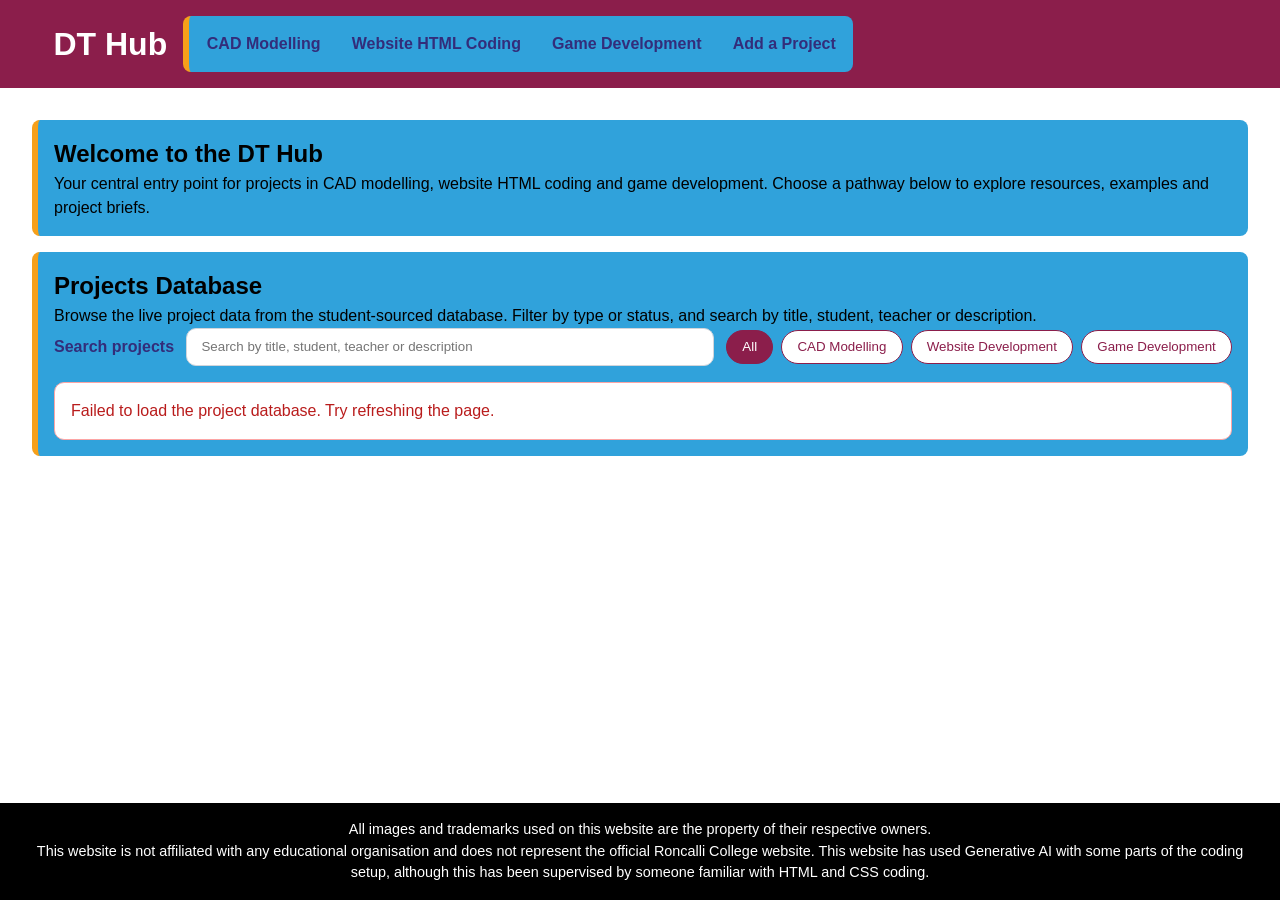
<file: index.html>
<!-- Use the HTML5 document mode and identify English as the page language. -->
<!DOCTYPE html>
<html lang="en">
<head>
    <!-- Declare the character encoding and mobile viewport before page content. -->
    <meta charset="UTF-8">
    <meta name="viewport" content="width=device-width, initial-scale=1.0">
    <!-- Set the browser-tab title and load the shared site stylesheet. -->
    <title>NCEA Level 3 Project Hub</title>
    <link rel="stylesheet" href="css/style.css">
</head>
<body>
    <!-- The site header identifies the portal. -->
    <header class="home-header">
        <h1>DT Hub</h1>
        <nav class="site-navigation" aria-label="Main navigation">
            <a href="cad.html">CAD Modelling</a>
            <a href="web_dev.html">Website HTML Coding</a>
            <a href="game_dev.html">Game Development</a>
            <a href="add-project.html">Add a Project</a>
        </nav>
    </header>

    <!-- Main page content is grouped into an introduction, pathways, and data view. -->
    <main>
        <!-- Welcome copy introduces the site's three Design and Technology pathways. -->
        <section id="establish" class="intro" aria-labelledby="establish-heading">
            <h2 id="establish-heading">Welcome to the DT Hub</h2>
            <p>Your central entry point for projects in CAD modelling, website HTML coding and game development. Choose a pathway below to explore resources, examples and project briefs.</p>
        </section>

        <!-- The database view provides search, category filters, and a dynamic results area. -->
        <section id="projects-db" aria-labelledby="projects-heading" class="database-view">
            <h2 id="projects-heading">Projects Database</h2>
            <p>Browse the live project data from the student-sourced database. Filter by type or status, and search by title, student, teacher or description.</p>

            <!-- The label, search input, and buttons control the rendered project list. -->
            <div class="project-controls">
                <label for="search-projects">Search projects</label>
                <input id="search-projects" type="search" placeholder="Search by title, student, teacher or description">

                <div class="project-filters" role="group" aria-label="Project filters">
                    <button type="button" class="filter-btn active" data-type="all">All</button>
                    <button type="button" class="filter-btn" data-type="CAD-Modelling">CAD Modelling</button>
                    <button type="button" class="filter-btn" data-type="Website-Development">Website Development</button>
                    <button type="button" class="filter-btn" data-type="Game-Development">Game Development</button>
                </div>
            </div>

            <!-- JavaScript replaces this initial loading message with results or an error. -->
            <div id="projects-container" class="projects-table">
                <p class="loading">Loading project database...</p>
            </div>
        </section>
    </main>
    <script>
        // Keep the fetched records in memory so searches and filters do not refetch data.
        const allProjects = [];
        // Cache the page elements updated by the project rendering and search logic.
        const container = document.getElementById('projects-container');
        const searchInput = document.getElementById('search-projects');

        // Convert values to lowercase strings so text comparisons are case-insensitive.
        function normalizeText(value) {
            return String(value || '').toLowerCase();
        }

        // Treat hyphens, underscores, and repeated whitespace as equivalent in type names.
        function normalizeType(value) {
            return normalizeText(value).replace(/[_-]+/g, ' ').replace(/\s+/g, ' ').trim();
        }

        // Keep a named conversion point for project types; displayValue handles missing data.
        function displayProjectType(value) {
            return displayValue(value);
        }

        // Trim a value for display and provide a consistent placeholder when it is empty.
        function displayValue(value) {
            const text = String(value ?? '').trim();
            return text || 'Not provided';
        }

        // Escape database text before inserting it into HTML to prevent markup injection.
        function escapeHtml(value) {
            return displayValue(value)
                .replace(/&/g, '&amp;')
                .replace(/</g, '&lt;')
                .replace(/>/g, '&gt;')
                .replace(/"/g, '&quot;')
                .replace(/'/g, '&#039;');
        }

        // Accept image fields as arrays, JSON, or newline/comma-separated text, then retain
        // supported URLs and convert recognizable Google Drive links to thumbnail URLs.
        function getImageUrls(project) {
            const images = project.images ?? project.image_url;
            if (!images) return [];

            let imageValues = images;
            if (!Array.isArray(images)) {
                try {
                    const parsedImages = JSON.parse(images);
                    imageValues = Array.isArray(parsedImages) ? parsedImages : [images];
                } catch {
                    imageValues = String(images).split(/[\n,]+/);
                }
            }

            return imageValues.map(value => String(value || '').trim()).filter(Boolean).map(imageUrl => {
                if (/^https?:\/\/drive\.google\.com\/uc\?export=view&id=/i.test(imageUrl)) return imageUrl;
                const driveId = imageUrl.match(/(?:\/file\/d\/|[?&]id=)([a-zA-Z0-9_-]+)/)?.[1];
                if (driveId) return `https://drive.google.com/thumbnail?id=${encodeURIComponent(driveId)}&sz=w1200`;
                return /^(data:image\/|blob:|https?:\/\/)/i.test(imageUrl) ? imageUrl : '';
            }).filter(Boolean);
        }

        // Build the outcome detail markup, including a useful fallback for unavailable images.
        function renderOutcome(project) {
            const imageUrls = getImageUrls(project);
            if (imageUrls.length === 0) return '<div class="outcome-panel"><p><strong>Outcome:</strong> Not provided</p></div>';

            return `<div class="outcome-panel">
                <p><strong>Outcome:</strong></p>
                ${imageUrls.map(imageUrl => `
                <img class="outcome-image" src="${escapeHtml(imageUrl)}" alt="Attached image for ${escapeHtml(project.title)}" loading="lazy" onerror="this.hidden=true; this.nextElementSibling.hidden=false">
                <span class="image-unavailable" hidden>Image unavailable. <a href="${escapeHtml(imageUrl)}" target="_blank" rel="noopener">Open image</a></span>`).join('')}
            </div>`;
        }

        // Fetch the API response, validate its shape, store records, and show an initial view.
        async function loadProjects() {
            try {
                const response = await fetch('./projects.php');
                if (!response.ok) {
                    throw new Error(`Failed to fetch projects: ${response.statusText}`);
                }

                const data = await response.json();
                if (!Array.isArray(data)) {
                    throw new Error('Unexpected project data format.');
                }

                allProjects.push(...data);
                setupFilterButtons();
                renderProjects('all');
            } catch (error) {
                console.error('Error loading projects:', error);
                container.innerHTML = '<p class="error">Failed to load the project database. Try refreshing the page.</p>';
            }
        }

        // Search the user-visible project fields together as one case-insensitive string.
        function matchesSearch(project, query) {
            if (!query) return true;
            const text = [
                project.title,
                project.student_name,
                project.teacher_name,
                project.project_type,
                project.description,
                project.materials_or_tech,
                project.outcome,
                project.year
            ].join(' ');
            return normalizeText(text).includes(query);
        }

        // Apply the selected type (or status) and search query, then render matching records.
        function renderProjects(filterType, searchQuery = '') {
            const query = normalizeText(searchQuery);
            const filtered = allProjects.filter(project => {
                const matchesFilter = filterType === 'all'
                    || normalizeType(project.project_type) === normalizeType(filterType)
                    || normalizeType(project.status) === normalizeType(filterType);
                return matchesFilter && matchesSearch(project, query);
            });

            // Show a plain empty-state message instead of an empty table.
            if (filtered.length === 0) {
                container.innerHTML = '<p class="no-results">No projects match your search or filter. Try another term.</p>';
                return;
            }

            // Render escaped project values in a table; native details elements reveal long text.
            container.innerHTML = `
                <div class="table-wrap">
                    <table class="project-table" aria-label="Projects database table">
                        <thead>
                            <tr>
                                <th>ID</th>
                                <th>Project</th>
                                <th>Student</th>
                                <th>Year</th>
                                <th>Type</th>
                                <th>Status</th>
                                <th>Details</th>
                            </tr>
                        </thead>
                        <tbody>
                            ${filtered.map(project => `
                                <tr>
                                    <td>${escapeHtml(project.id)}</td>
                                    <td>${escapeHtml(project.title)}</td>
                                    <td>${escapeHtml(project.student_name)}</td>
                                    <td>${escapeHtml(project.year)}</td>
                                    <td>${escapeHtml(project.project_type)}</td>
                                    <td><span class="status-badge ${escapeHtml(normalizeText(project.status))}">${escapeHtml(project.status)}</span></td>
                                    <td class="details-cell">
                                        <div class="project-details">
                                            <button type="button" class="details-toggle" aria-expanded="false">View</button>
                                            <div class="details-content" aria-hidden="true">
                                                <div class="details-inner">
                                                    <div class="details-layout">
                                                        <p class="project-description"><strong>Description:</strong> ${escapeHtml(project.description)}</p>
                                                        ${renderOutcome(project)}
                                                    </div>
                                                    <p class="materials-tech"><strong>Materials/Tech:</strong> ${escapeHtml(project.materials_or_tech ?? project.technologies)}</p>
                                                </div>
                                            </div>
                                        </div>
                                    </td>
                                </tr>
                            `).join('')}
                        </tbody>
                    </table>
                </div>
            `;

            bindDetailsAnimation();
        }

        // Keep detail toggles accessible and allow only one project to stay open at a time.
        function bindDetailsAnimation() {
            const allDetails = document.querySelectorAll('.project-details');

            allDetails.forEach(details => {
                const toggle = details.querySelector('.details-toggle');
                const content = details.querySelector('.details-content');
                if (!toggle || !content) return;

                const updateState = () => {
                    const isOpen = details.classList.contains('is-open');
                    toggle.textContent = isOpen ? 'Hide' : 'View';
                    toggle.setAttribute('aria-expanded', String(isOpen));
                    content.setAttribute('aria-hidden', String(!isOpen));
                    content.style.maxHeight = isOpen ? content.scrollHeight + 'px' : '0px';
                    content.style.opacity = isOpen ? '1' : '0';
                };

                toggle.addEventListener('click', () => {
                    const isOpening = !details.classList.contains('is-open');

                    allDetails.forEach(other => {
                        if (other !== details) {
                            other.classList.remove('is-open');
                            const otherToggle = other.querySelector('.details-toggle');
                            const otherContent = other.querySelector('.details-content');
                            if (otherToggle && otherContent) {
                                otherToggle.textContent = 'View';
                                otherToggle.setAttribute('aria-expanded', 'false');
                                otherContent.setAttribute('aria-hidden', 'true');
                                otherContent.style.maxHeight = '0px';
                                otherContent.style.opacity = '0';
                            }
                        }
                    });

                    details.classList.toggle('is-open', isOpening);
                    updateState();
                });

                updateState();
            });
        }

        // Bind filter buttons and search input after the API data has loaded.
        function setupFilterButtons() {
            document.querySelectorAll('.filter-btn').forEach(button => {
                button.addEventListener('click', () => {
                    // Keep exactly one filter visually active and rerender with the current query.
                    document.querySelectorAll('.filter-btn').forEach(btn => btn.classList.remove('active'));
                    button.classList.add('active');
                    renderProjects(button.dataset.type, searchInput.value);
                });
            });

            // Reuse the active category whenever the search text changes.
            searchInput.addEventListener('input', () => {
                const activeButton = document.querySelector('.filter-btn.active');
                renderProjects(activeButton?.dataset.type || 'all', searchInput.value);
            });
        }

        // Start the page's data flow as soon as the script is reached.
        loadProjects();
    </script>
    <footer class="site-footer" aria-label="Site information">
        <div class="footer-container">
            <div class="footer-disclaimer">
                <p>All images and trademarks used on this website are the property of their respective owners.</p>
                <p>This website is not affiliated with any educational organisation and does not represent the official Roncalli College website. This website has used Generative AI with some parts of the coding setup, although this has been supervised by someone familiar with HTML and CSS coding.</p>
            </div>
        </div>
    </footer>
</body>
</html>
</file>
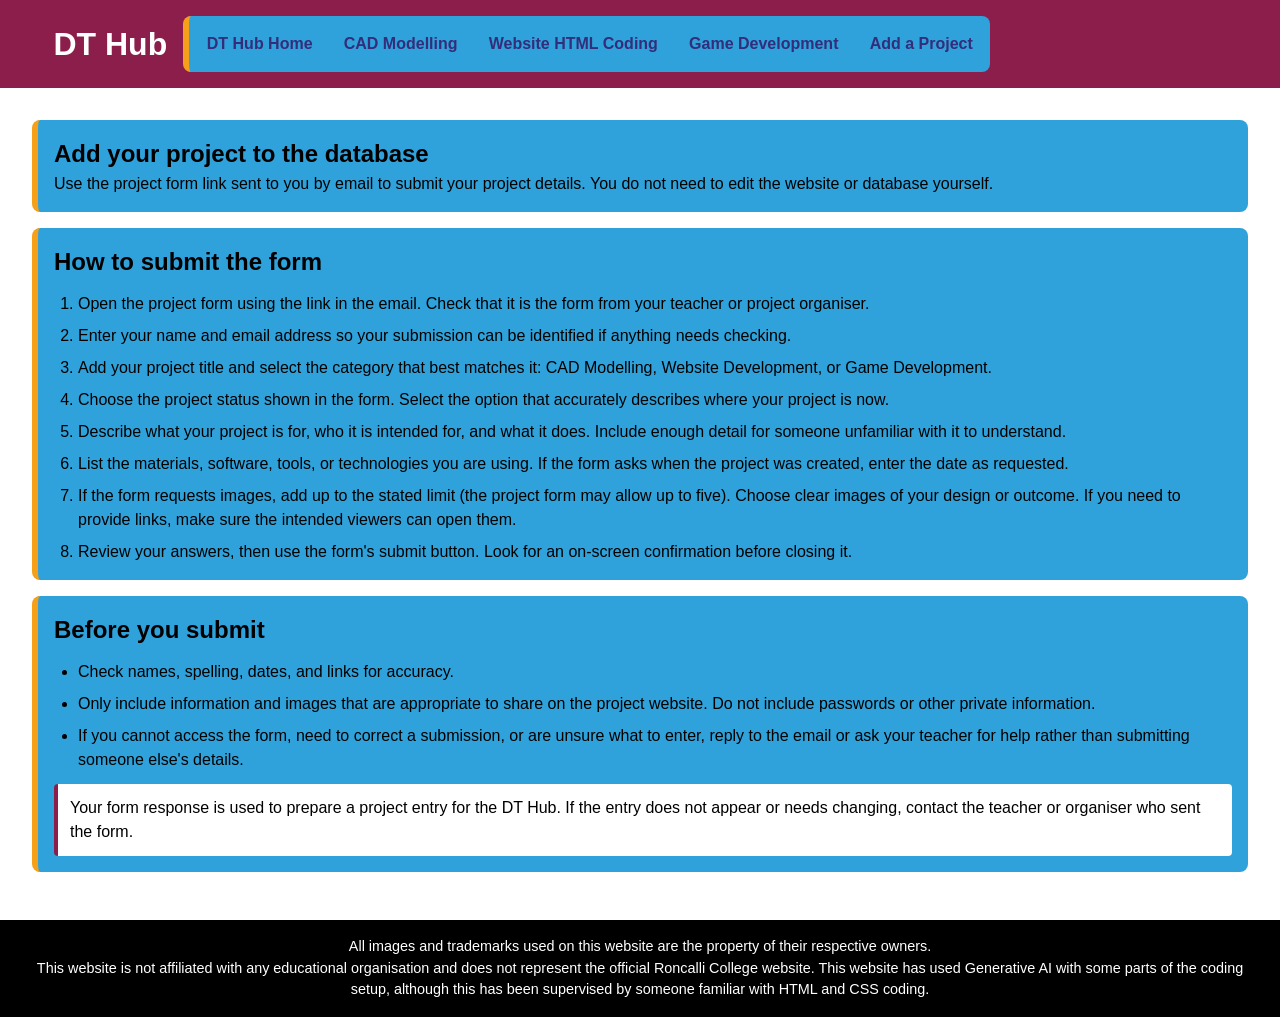
<file: add-project.html>
<!DOCTYPE html>
<html lang="en">
<head>
    <!-- Load the shared styles so this guide matches the rest of the site. -->
    <meta charset="UTF-8">
    <meta name="viewport" content="width=device-width, initial-scale=1.0">
    <title>How to Add Your Project | DT Hub</title>
    <link rel="stylesheet" href="css/style.css">
</head>
<body>
    <!-- Keep the same navigation available on every page. -->
    <header class="home-header">
        <h1>DT Hub</h1>
        <nav class="site-navigation" aria-label="Main navigation">
            <a href="index.html">DT Hub Home</a>
            <a href="cad.html">CAD Modelling</a>
            <a href="web_dev.html">Website HTML Coding</a>
            <a href="game_dev.html">Game Development</a>
            <a href="add-project.html" aria-current="page">Add a Project</a>
        </nav>
    </header>

    <!-- Explain how students can submit a project without editing the site. -->
    <main aria-label="Project submission guide">
        <!-- Give the purpose of the submission process before listing steps. -->
        <section aria-labelledby="guide-heading">
            <h2 id="guide-heading">Add your project to the database</h2>
            <p>Use the project form link sent to you by email to submit your project details. You do not need to edit the website or database yourself.</p>
        </section>

        <!-- Present the form workflow in the order students should complete it. -->
        <section aria-labelledby="steps-heading">
            <h2 id="steps-heading">How to submit the form</h2>
            <ol class="guide-list">
                <li>Open the project form using the link in the email. Check that it is the form from your teacher or project organiser.</li>
                <li>Enter your name and email address so your submission can be identified if anything needs checking.</li>
                <li>Add your project title and select the category that best matches it: CAD Modelling, Website Development, or Game Development.</li>
                <li>Choose the project status shown in the form. Select the option that accurately describes where your project is now.</li>
                <li>Describe what your project is for, who it is intended for, and what it does. Include enough detail for someone unfamiliar with it to understand.</li>
                <li>List the materials, software, tools, or technologies you are using. If the form asks when the project was created, enter the date as requested.</li>
                <li>If the form requests images, add up to the stated limit (the project form may allow up to five). Choose clear images of your design or outcome. If you need to provide links, make sure the intended viewers can open them.</li>
                <li>Review your answers, then use the form's submit button. Look for an on-screen confirmation before closing it.</li>
            </ol>
        </section>

        <!-- Highlight privacy checks and where to ask for submission help. -->
        <section aria-labelledby="check-heading">
            <h2 id="check-heading">Before you submit</h2>
            <ul class="guide-list">
                <li>Check names, spelling, dates, and links for accuracy.</li>
                <li>Only include information and images that are appropriate to share on the project website. Do not include passwords or other private information.</li>
                <li>If you cannot access the form, need to correct a submission, or are unsure what to enter, reply to the email or ask your teacher for help rather than submitting someone else's details.</li>
            </ul>
            <p class="guide-note">Your form response is used to prepare a project entry for the DT Hub. If the entry does not appear or needs changing, contact the teacher or organiser who sent the form.</p>
        </section>
    </main>

    <!-- Share the site's ownership and affiliation information. -->
    <footer class="site-footer" aria-label="Site information">
        <div class="footer-container">
            <div class="footer-disclaimer">
                <p>All images and trademarks used on this website are the property of their respective owners.</p>
                <p>This website is not affiliated with any educational organisation and does not represent the official Roncalli College website. This website has used Generative AI with some parts of the coding setup, although this has been supervised by someone familiar with HTML and CSS coding.</p>
            </div>
        </div>
    </footer>
</body>
</html>
</file>
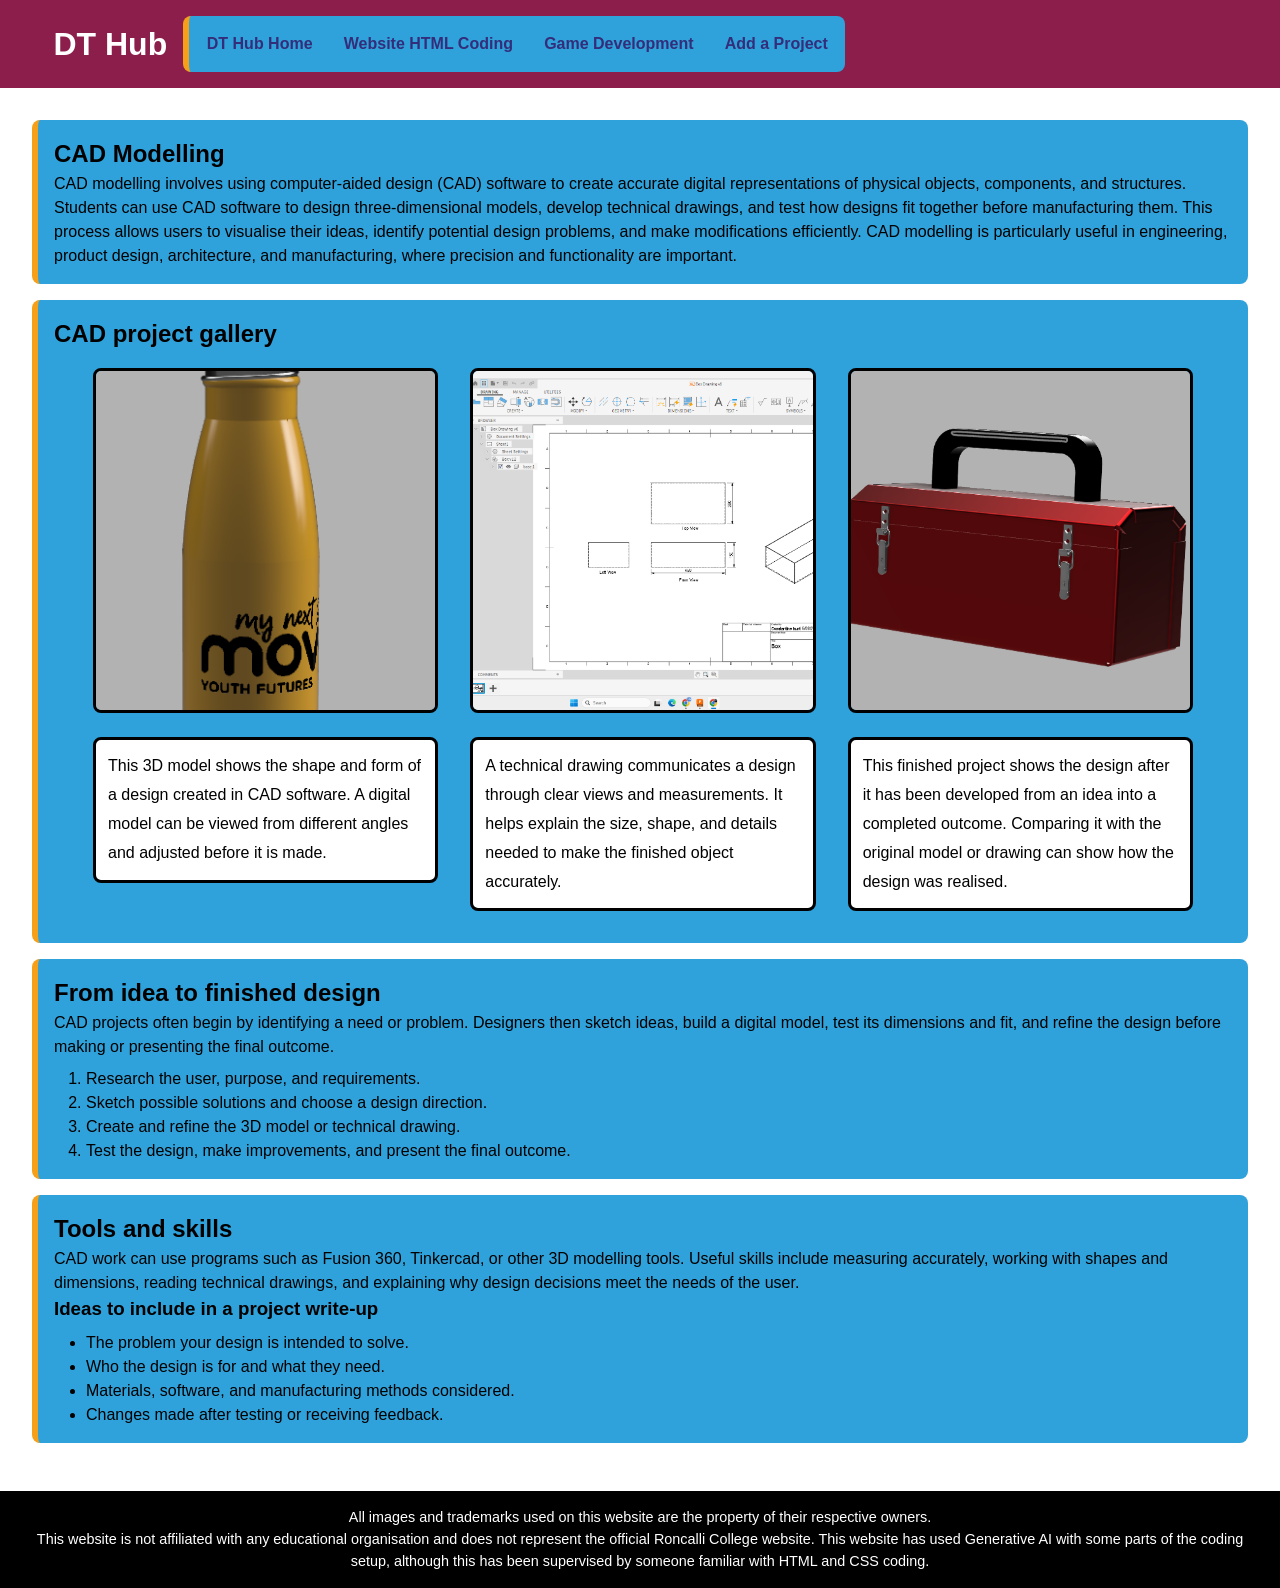
<file: cad.html>
<!-- Use the HTML5 document mode and identify English as the page language. -->
<!DOCTYPE html>
<html lang="en">
<head>
    <!-- Declare the character encoding and mobile viewport before page content. -->
    <meta charset="UTF-8">
    <meta name="viewport" content="width=device-width, initial-scale=1.0">
    <!-- Set the browser-tab title and load the shared site stylesheet. -->
    <title>NCEA Level 3 Project Hub</title>
    <link rel="stylesheet" href="css/style.css">
</head>
<body>
    <!-- The shared header and navigation link to the other project pathways. -->
    <header class="home-header">
        <h1>DT Hub</h1>
        <nav class="site-navigation" aria-label="Main navigation">
            <a href="index.html">DT Hub Home</a>
            <a href="web_dev.html">Website HTML Coding</a>
            <a href="game_dev.html">Game Development</a>
            <a href="add-project.html">Add a Project</a>
        </nav>
    </header>

    <!-- Introduce CAD modelling and guide students through examples and project advice. -->
    <main>
        <!-- Explain what CAD modelling is and why it is useful. -->
        <section id="projects-db" aria-labelledby="projects-heading" class="database-view">
            <h2 id="projects-heading">CAD Modelling</h2>
            <p>CAD modelling involves using computer-aided design (CAD) software to create accurate digital representations of physical objects, components, and structures. Students can use CAD software to design three-dimensional models, develop technical drawings, and test how designs fit together before manufacturing them. This process allows users to visualise their ideas, identify potential design problems, and make modifications efficiently. CAD modelling is particularly useful in engineering, product design, architecture, and manufacturing, where precision and functionality are important.</p>
        </section>

        <!-- Show examples of CAD models, drawings, and completed outcomes. -->
        <section aria-labelledby="gallery-heading">
            <h2 id="gallery-heading">CAD project gallery</h2>
            <div class="project-gallery">
                <figure>
                    <img src="images/box.png" alt="Image of a 3D CAD model">
                    <figcaption>This 3D model shows the shape and form of a design created in CAD software. A digital model can be viewed from different angles and adjusted before it is made.</figcaption>
                </figure>
                <figure>
                    <img src="images/drawing.png" alt="Image of a CAD technical drawing">
                    <figcaption>A technical drawing communicates a design through clear views and measurements. It helps explain the size, shape, and details needed to make the finished object accurately.</figcaption>
                </figure>
                <figure>
                    <img src="images/bottle.png" alt="mage of the completed CAD project">
                    <figcaption>This finished project shows the design after it has been developed from an idea into a completed outcome. Comparing it with the original model or drawing can show how the design was realised.</figcaption>
                </figure>
            </div>
        </section>

        <!-- Outline a common sequence for developing a CAD design. -->
        <section aria-labelledby="process-heading">
            <h2 id="process-heading">From idea to finished design</h2>
            <p>CAD projects often begin by identifying a need or problem. Designers then sketch ideas, build a digital model, test its dimensions and fit, and refine the design before making or presenting the final outcome.</p>
            <ol style="margin: 0.5rem 0 0; padding-left: 2rem; list-style-position: outside;">
                <li>Research the user, purpose, and requirements.</li>
                <li>Sketch possible solutions and choose a design direction.</li>
                <li>Create and refine the 3D model or technical drawing.</li>
                <li>Test the design, make improvements, and present the final outcome.</li>
            </ol>
        </section>

        <!-- Suggest tools, skills, and details to include in a project write-up. -->
        <section aria-labelledby="tools-heading">
            <h2 id="tools-heading">Tools and skills</h2>
            <p>CAD work can use programs such as Fusion 360, Tinkercad, or other 3D modelling tools. Useful skills include measuring accurately, working with shapes and dimensions, reading technical drawings, and explaining why design decisions meet the needs of the user.</p>
            <h3>Ideas to include in a project write-up</h3>
            <ul style="margin: 0.5rem 0 0; padding-left: 2rem; list-style-position: outside;">
                <li>The problem your design is intended to solve.</li>
                <li>Who the design is for and what they need.</li>
                <li>Materials, software, and manufacturing methods considered.</li>
                <li>Changes made after testing or receiving feedback.</li>
            </ul>
        </section>
    </main>
    <!-- Share the site's ownership and affiliation information. -->
    <footer class="site-footer" aria-label="Site information">
        <div class="footer-container">
            <div class="footer-disclaimer">
                <p>All images and trademarks used on this website are the property of their respective owners.</p>
                <p>This website is not affiliated with any educational organisation and does not represent the official Roncalli College website. This website has used Generative AI with some parts of the coding setup, although this has been supervised by someone familiar with HTML and CSS coding.</p>

            </div>
    </footer>
</body>
</html>
</file>
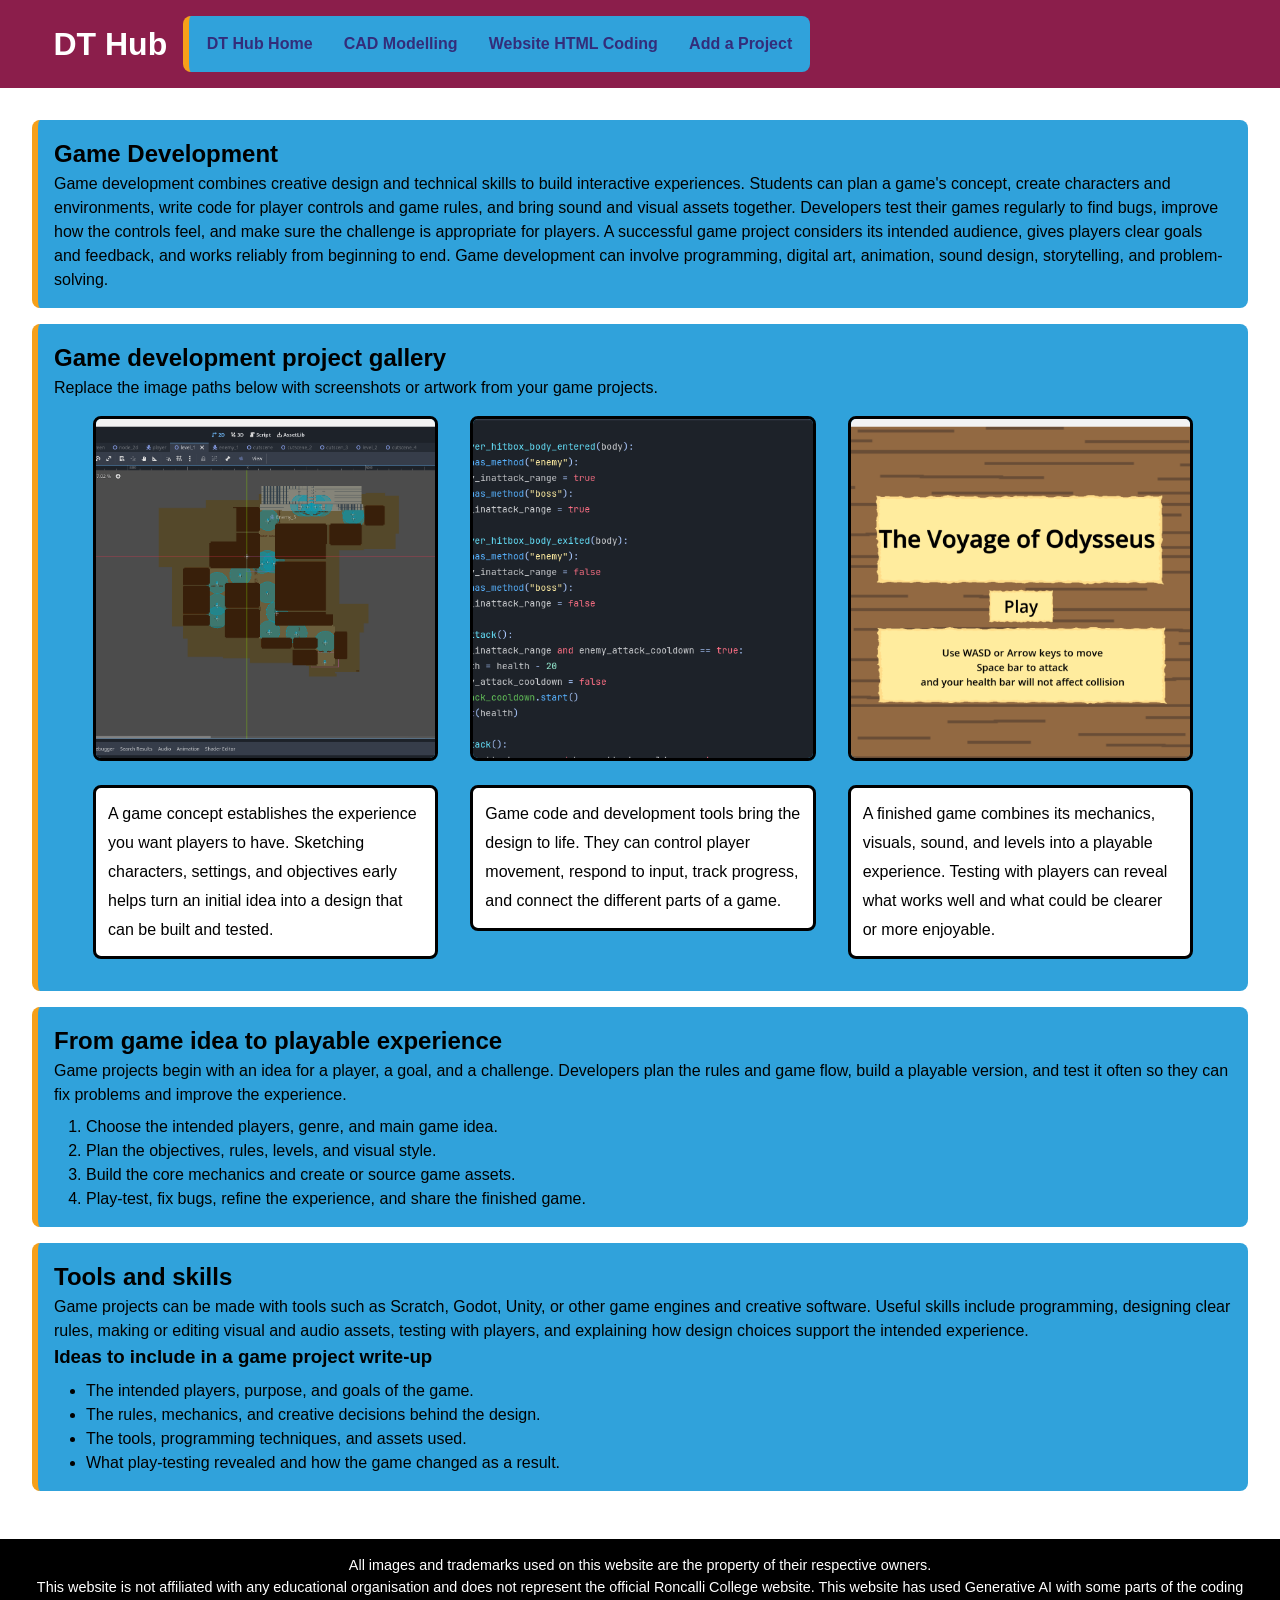
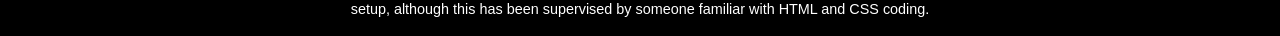
<file: game_dev.html>
<!-- Use the HTML5 document mode and identify English as the page language. -->
<!DOCTYPE html>
<html lang="en">
<head>
    <!-- Declare the character encoding and mobile viewport before page content. -->
    <meta charset="UTF-8">
    <meta name="viewport" content="width=device-width, initial-scale=1.0">
    <!-- Set the browser-tab title and load the shared site stylesheet. -->
    <title>NCEA Level 3 Project Hub</title>
    <link rel="stylesheet" href="css/style.css">
</head>
<body>
    <!-- The shared header and navigation link to the other project pathways. -->
    <header class="home-header">
        <h1>DT Hub</h1>
        <nav class="site-navigation" aria-label="Main navigation">
            <a href="index.html">DT Hub Home</a>
            <a href="cad.html">CAD Modelling</a>
            <a href="web_dev.html">Website HTML Coding</a>
            <a href="add-project.html">Add a Project</a>
        </nav>
    </header>

    <!-- Introduce game development and guide students through examples and advice. -->
    <main>
        <!-- Explain the creative and technical work involved in game development. -->
        <section id="projects-db" aria-labelledby="projects-heading" class="database-view">
            <h2 id="projects-heading">Game Development</h2>
            <p>Game development combines creative design and technical skills to build interactive experiences. Students can plan a game's concept, create characters and environments, write code for player controls and game rules, and bring sound and visual assets together. Developers test their games regularly to find bugs, improve how the controls feel, and make sure the challenge is appropriate for players. A successful game project considers its intended audience, gives players clear goals and feedback, and works reliably from beginning to end. Game development can involve programming, digital art, animation, sound design, storytelling, and problem-solving.</p>
        </section>

        <!-- Show examples of game concepts, development, and finished games. -->
        <section aria-labelledby="gallery-heading">
            <h2 id="gallery-heading">Game development project gallery</h2>
            <p>Replace the image paths below with screenshots or artwork from your game projects.</p>
            <div class="project-gallery">
                <figure>
                    <img src="images/map.png" alt="A screenshot of a game concept or level">
                    <figcaption>A game concept establishes the experience you want players to have. Sketching characters, settings, and objectives early helps turn an initial idea into a design that can be built and tested.</figcaption>
                </figure>
                <figure>
                    <img src="images/game_code.png" alt="A screenshot of game code or development tools">
                    <figcaption>Game code and development tools bring the design to life. They can control player movement, respond to input, track progress, and connect the different parts of a game.</figcaption>
                </figure>
                <figure>
                    <img src="images/game_outcome.png" alt="A screenshot of the completed game">
                    <figcaption>A finished game combines its mechanics, visuals, sound, and levels into a playable experience. Testing with players can reveal what works well and what could be clearer or more enjoyable.</figcaption>
                </figure>
            </div>
        </section>

        <!-- Outline a typical process for building and testing a game. -->
        <section aria-labelledby="process-heading">
            <h2 id="process-heading">From game idea to playable experience</h2>
            <p>Game projects begin with an idea for a player, a goal, and a challenge. Developers plan the rules and game flow, build a playable version, and test it often so they can fix problems and improve the experience.</p>
            <ol style="margin: 0.5rem 0 0; padding-left: 2rem; list-style-position: outside;">
                <li>Choose the intended players, genre, and main game idea.</li>
                <li>Plan the objectives, rules, levels, and visual style.</li>
                <li>Build the core mechanics and create or source game assets.</li>
                <li>Play-test, fix bugs, refine the experience, and share the finished game.</li>
            </ol>
        </section>

        <!-- Suggest tools, skills, and details to include in a project write-up. -->
        <section aria-labelledby="tools-heading">
            <h2 id="tools-heading">Tools and skills</h2>
            <p>Game projects can be made with tools such as Scratch, Godot, Unity, or other game engines and creative software. Useful skills include programming, designing clear rules, making or editing visual and audio assets, testing with players, and explaining how design choices support the intended experience.</p>
            <h3>Ideas to include in a game project write-up</h3>
            <ul style="margin: 0.5rem 0 0; padding-left: 2rem; list-style-position: outside;">
                <li>The intended players, purpose, and goals of the game.</li>
                <li>The rules, mechanics, and creative decisions behind the design.</li>
                <li>The tools, programming techniques, and assets used.</li>
                <li>What play-testing revealed and how the game changed as a result.</li>
            </ul>
        </section>
    </main>
    <!-- Share the site's ownership and affiliation information. -->
    <footer class="site-footer" aria-label="Site information">
        <div class="footer-container">
            <div class="footer-disclaimer">
                <p>All images and trademarks used on this website are the property of their respective owners.</p>
                <p>This website is not affiliated with any educational organisation and does not represent the official Roncalli College website. This website has used Generative AI with some parts of the coding setup, although this has been supervised by someone familiar with HTML and CSS coding.</p>
            </div>
        </div>
    </footer>
</body>
</html>
</file>
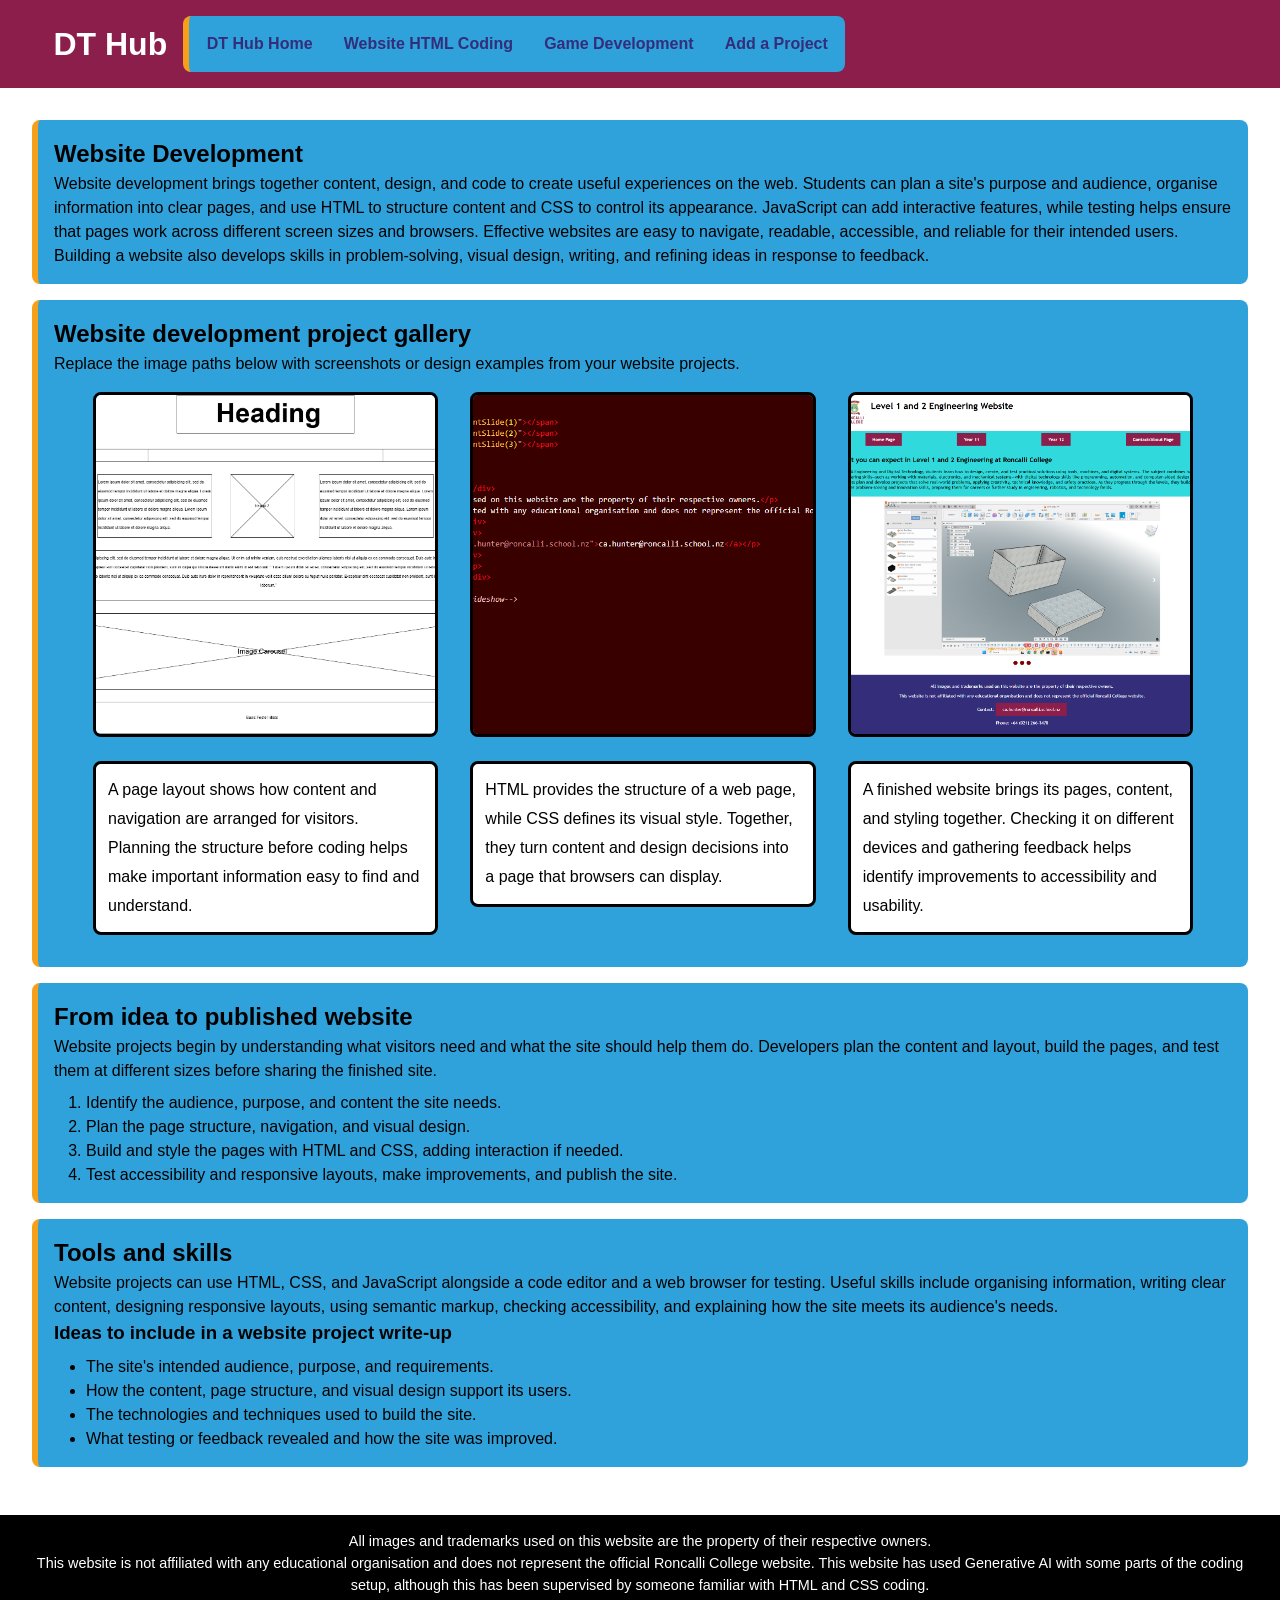
<file: web_dev.html>
<!-- Use the HTML5 document mode and identify English as the page language. -->
<!DOCTYPE html>
<html lang="en">
<head>
    <!-- Declare the character encoding and mobile viewport before page content. -->
    <meta charset="UTF-8">
    <meta name="viewport" content="width=device-width, initial-scale=1.0">
    <!-- Set the browser-tab title and load the shared site stylesheet. -->
    <title>NCEA Level 3 Project Hub</title>
    <link rel="stylesheet" href="css/style.css">
</head>
<body>
    <!-- The shared header and navigation link to the other project pathways. -->
    <header class="home-header">
        <h1>DT Hub</h1>
        <nav class="site-navigation" aria-label="Main navigation">
            <a href="index.html">DT Hub Home</a>
            <a href="web_dev.html">Website HTML Coding</a>
            <a href="game_dev.html">Game Development</a>
            <a href="add-project.html">Add a Project</a>
        </nav>
    </header>

    <!-- Introduce website development and guide students through examples and advice. -->
    <main>
        <!-- Explain the purpose and key parts of website development. -->
        <section id="projects-db" aria-labelledby="projects-heading" class="database-view">
            <h2 id="projects-heading">Website Development</h2>
            <p>Website development brings together content, design, and code to create useful experiences on the web. Students can plan a site's purpose and audience, organise information into clear pages, and use HTML to structure content and CSS to control its appearance. JavaScript can add interactive features, while testing helps ensure that pages work across different screen sizes and browsers. Effective websites are easy to navigate, readable, accessible, and reliable for their intended users. Building a website also develops skills in problem-solving, visual design, writing, and refining ideas in response to feedback.</p>
        </section>

        <!-- Show examples of planning, code, and finished websites. -->
        <section aria-labelledby="gallery-heading">
            <h2 id="gallery-heading">Website development project gallery</h2>
            <p>Replace the image paths below with screenshots or design examples from your website projects.</p>
            <div class="project-gallery">
                <figure>
                    <img src="images/wireframe.png" alt="A screenshot of a website design or page layout">
                    <figcaption>A page layout shows how content and navigation are arranged for visitors. Planning the structure before coding helps make important information easy to find and understand.</figcaption>
                </figure>
                <figure>
                    <img src="images/website_code.png" alt="A screenshot of HTML or CSS used in a website">
                    <figcaption>HTML provides the structure of a web page, while CSS defines its visual style. Together, they turn content and design decisions into a page that browsers can display.</figcaption>
                </figure>
                <figure>
                    <img src="images/website_outcome.png" alt="A screenshot of the completed website">
                    <figcaption>A finished website brings its pages, content, and styling together. Checking it on different devices and gathering feedback helps identify improvements to accessibility and usability.</figcaption>
                </figure>
            </div>
        </section>

        <!-- Outline a typical process for planning, building, and publishing a site. -->
        <section aria-labelledby="process-heading">
            <h2 id="process-heading">From idea to published website</h2>
            <p>Website projects begin by understanding what visitors need and what the site should help them do. Developers plan the content and layout, build the pages, and test them at different sizes before sharing the finished site.</p>
            <ol style="margin: 0.5rem 0 0; padding-left: 2rem; list-style-position: outside;">
                <li>Identify the audience, purpose, and content the site needs.</li>
                <li>Plan the page structure, navigation, and visual design.</li>
                <li>Build and style the pages with HTML and CSS, adding interaction if needed.</li>
                <li>Test accessibility and responsive layouts, make improvements, and publish the site.</li>
            </ol>
        </section>

        <!-- Suggest tools, skills, and details to include in a project write-up. -->
        <section aria-labelledby="tools-heading">
            <h2 id="tools-heading">Tools and skills</h2>
            <p>Website projects can use HTML, CSS, and JavaScript alongside a code editor and a web browser for testing. Useful skills include organising information, writing clear content, designing responsive layouts, using semantic markup, checking accessibility, and explaining how the site meets its audience's needs.</p>
            <h3>Ideas to include in a website project write-up</h3>
            <ul style="margin: 0.5rem 0 0; padding-left: 2rem; list-style-position: outside;">
                <li>The site's intended audience, purpose, and requirements.</li>
                <li>How the content, page structure, and visual design support its users.</li>
                <li>The technologies and techniques used to build the site.</li>
                <li>What testing or feedback revealed and how the site was improved.</li>
            </ul>
        </section>
    </main>
    <!-- Share the site's ownership and affiliation information. -->
    <footer class="site-footer" aria-label="Site information">
        <div class="footer-container">
            <div class="footer-disclaimer">
                <p>All images and trademarks used on this website are the property of their respective owners.</p>
                <p>This website is not affiliated with any educational organisation and does not represent the official Roncalli College website. This website has used Generative AI with some parts of the coding setup, although this has been supervised by someone familiar with HTML and CSS coding.</p>
            </div>
        </div>
    </footer>
</body>
</html>
</file>
<file: css/style.css>
/* ==========================================================================
   Merged stylesheet
   - Color palette / branded appearance: from style2 (maroon/aqua/orange)
   - Functional / "reactive" components (grid, table, filters, status,
     loading/error states): from style1, recolored to match the palette
   - nav / header / footer: unified so class-based and element-based rules
     no longer double up on the same markup
   ========================================================================== */

:root {
	/* Shared palette tokens keep page and component colors consistent. */
	--maroon: #8B1E4B;
	--dark-blue: #332D7A;
	--aqua: #30A2DB;
	--white: #FFFFFF;
	--orange: #F6A01A;
	--black: #000000;
	--muted: #6b7280;
}

/* Apply predictable box sizing and remove browser-default spacing. */
* { box-sizing: border-box; margin: 0; padding: 0; }
/* Let full-height page layouts use the viewport height. */
html, body { height: 100%; }

/* Set the global type, reading rhythm, foreground, and page background. */
body {
	display: flex;
	flex-direction: column;
	min-height: 100vh;
	font-family: 'Trebuchet MS', 'Lucida Sans Unicode', 'Lucida Grande', 'Lucida Sans', 'Roboto', sans-serif;
	line-height: 1.5;
	color: var(--black);
	background: var(--white);
}

/* Keep media within its parent and make images/videos block-level elements. */
img, video { max-width: 100%; height: auto; display: block; margin: auto; }

/* ==========================================================================
   Layout container (functional wrapper for grid/card content)
   ========================================================================== */
/* Center reusable content and cap its width on large screens. */
.container {
	width: 100%;
	max-width: 1100px;
	margin: 0 auto;
	padding: 1rem;
}

/* Slideshow images specifically fill their container width */
/* Let slideshow and direct container images use the available content width. */
.slideshow-container img,
.container > img {
	width: 100%;
}

/* ==========================================================================
   Header — unified banner + optional flex sub-header, maroon appearance
   ========================================================================== */
/* Style both semantic and class-based headers as the same flexible banner. */
header,
.site-header {
	background-color: var(--maroon);
	color: var(--white);
	border-radius: 0;
	display: flex;
	align-items: center;
	justify-content: space-between;
	flex-wrap: wrap;
	gap: 1rem;
	padding: 1rem;
	text-align: center;
}

/* Keep the homepage navigation alongside the title rather than at the far edge. */
.home-header { justify-content: flex-start; }

/* Indent the main page heading to align it with the brand layout. */
h1 { padding-left: 3%; }

/* Provide reusable text and spacing styles for brand labels. */
.brand { font-weight: 700; font-size: 1.25rem; color: var(--white); }

/* Offset optional header content used by older page layouts. */
.header { padding-left: 10%; }

/* Size and position an optional site logo beside header content. */
.logo {
	width: 5%;
	height: auto;
	float: left;
	margin-right: 2%;
	margin-bottom: 2%;
}

/* Contain floated children in legacy layouts. */
.clearfix { overflow: auto; }

/* ==========================================================================
   Navigation — unified element + class selectors, aqua/orange appearance
   ========================================================================== */
/* Lay out navigation links in a wrapping aqua bar with an orange accent. */
nav,
.nav {
	display: flex;
	justify-content: space-around;
	flex-wrap: wrap;
	gap: 0.75rem;
	background-color: var(--aqua);
	border-radius: 8px;
	border-left: 6px solid var(--orange);
	padding: 0.5rem;
}

/* Keep the pathway links beside the site title while allowing them to wrap. */
.site-navigation {
	flex: 0 1 auto;
	max-width: 52rem;
	margin-left: 0;
}

/* Make navigation links readable and easy to target. */
nav a,
.nav a {
	color: var(--dark-blue);
	text-decoration: none;
	font-weight: bold;
	padding: 0.5rem 0.6rem;
	border-radius: 6px;
	transition: background-color 0.2s ease, color 0.2s ease;
}

/* Provide a visible hover state without changing the navigation layout. */
nav a:hover,
.nav a:hover {
	color: var(--orange);
	background: rgba(0, 0, 0, 0.08);
}

/* ==========================================================================
   Main content / grid / cards (functional, recolored)
   ========================================================================== */
/* Give the main page area consistent breathing room. */
main {
	padding: 2rem;
	background-color: var(--white);
}

/* Visually group each content section using the shared accent colors. */
section {
	background-color: var(--aqua);
	margin-bottom: 1rem;
	padding: 1rem;
	border-radius: 8px;
	border-left: 6px solid var(--orange);
}

/* Arrange primary content and a fixed-width sidebar when space allows. */
.grid {
	display: grid;
	grid-template-columns: 1fr 320px;
	gap: 1rem;
	align-items: start;
	margin-top: 1rem;
}

/* Give each reusable card a white surface and subtle separation. */
.card {
	background: var(--white);
	border-radius: 8px;
	padding: 1rem;
	box-shadow: 0 1px 3px rgba(16, 24, 40, 0.06);
}

/* Lay out category-page examples in equal, responsive columns. */
.project-gallery {
	display: grid;
	grid-template-columns: repeat(3, minmax(0, 1fr));
	gap: 2rem;
	max-width: 1100px;
	margin: 1rem auto;
}

/* Let each gallery item shrink without overflowing its grid column. */
.project-gallery figure {
	min-width: 0;
}

/* Crop gallery images consistently while keeping them square. */
.project-gallery img {
	width: 100%;
	aspect-ratio: 1;
	object-fit: cover;
	border: 3px solid #000;
	border-radius: 8px;
}

/* Keep each explanation readable and visually grouped with its image. */
.project-gallery figcaption {
	min-height: 9rem;
	margin-top: 1.5rem;
	padding: 0.75rem;
	border: 3px solid #000;
	border-radius: 8px;
	background: var(--white);
	color: var(--black);
	line-height: 1.8;
}

/* Align ordered and unordered guide lists consistently within their sections. */
.guide-list {
	margin: 0.75rem 0 0;
	padding-left: 1.5rem;
}

/* Add space between list items without adding space before the first item. */
.guide-list li + li {
	margin-top: 0.5rem;
}

/* Set important guide notes apart from the surrounding instructions. */
.guide-note {
	margin-top: 0.75rem;
	padding: 0.75rem;
	border-left: 4px solid var(--maroon);
	border-radius: 4px;
	background: var(--white);
}

/* ==========================================================================
   Buttons / links
   ========================================================================== */

/* Primary functional button (was blue in style1, now maroon) */
/* Present reusable action links with a high-contrast maroon button style. */
.btn {
	display: inline-block;
	background: var(--maroon);
	color: var(--white);
	padding: 0.5rem 0.9rem;
	border-radius: 6px;
	text-decoration: none;
}

/* Darken action buttons on hover to provide interaction feedback. */
.btn:hover { background: var(--dark-blue); }

/* Scoped version of style2's old global a:link button —
   apply this class to specific links instead of styling every <a> */
/* Scope the legacy link-button appearance to links that explicitly opt in. */
.link-btn {
	background-color: var(--maroon);
	color: var(--white);
	padding: 14px 25px;
	text-align: center;
	text-decoration: none;
	display: inline-block;
	border-radius: 6px;
}

/* Match the hover feedback used by the primary button. */
.link-btn:hover { background-color: var(--dark-blue); }

/* ==========================================================================
   Project controls / filters / table (functional, recolored)
   ========================================================================== */
/* Let the project search and filters wrap naturally on narrower screens. */
.project-controls {
	display: flex;
	flex-wrap: wrap;
	gap: 0.75rem;
	align-items: center;
	margin-bottom: 1rem;
}

/* Emphasize the search label and use the secondary brand color. */
.project-controls label {
	font-weight: 700;
	color: var(--dark-blue);
}

/* Keep the search field flexible while preserving a usable minimum width. */
.project-controls input {
	flex: 1;
	min-width: 240px;
	padding: 0.65rem 0.9rem;
	border: 1px solid #d1d5db;
	border-radius: 10px;
	background: var(--white);
}

/* Keep filter buttons together while allowing them to wrap when needed. */
.project-filters {
	display: flex;
	flex-wrap: wrap;
	gap: 0.5rem;
}

/* Style category filters as compact, clickable pill controls. */
.filter-btn {
	border: 1px solid var(--maroon);
	background: var(--white);
	color: var(--maroon);
	padding: 0.55rem 0.95rem;
	border-radius: 999px;
	cursor: pointer;
	transition: background 0.2s ease, color 0.2s ease;
}

/* Make hovered and selected filters visually distinct. */
.filter-btn:hover,
.filter-btn.active {
	background: var(--maroon);
	color: var(--white);
}

/* Allow wide tables to scroll horizontally without breaking the page layout. */
.table-wrap {
	overflow-x: auto;
	background: var(--white);
	border-radius: 12px;
	box-shadow: 0 1px 3px rgba(16, 24, 40, 0.08);
}

/* Preserve readable column widths; the wrapper supplies horizontal scrolling. */
.project-table {
	width: 100%;
	border-collapse: collapse;
	min-width: 900px;
}

/* Align table content and separate each record with a subtle rule. */
.project-table th,
.project-table td {
	padding: 0.9rem 1rem;
	text-align: left;
	border-bottom: 1px solid #e5e7eb;
	vertical-align: top;
}

/* Distinguish column headings and mark the header row with the accent color. */
.project-table th {
	background: #f3f4f6;
	color: var(--dark-blue);
	font-weight: 700;
	border-bottom: 2px solid var(--orange);
}

/* Status badges keep their semantic (success/pending) colors rather than
   the brand palette, since green/amber carry meaning here */
.status-badge {
	display: inline-flex;
	align-items: center;
	padding: 0.25rem 0.7rem;
	border-radius: 999px;
	font-size: 0.85rem;
	text-transform: capitalize;
}

/* Use conventional green and amber colors to communicate project status. */
.status-badge.completed { background: #d1fae5; color: #065f46; }
.status-badge.pending { background: #fef3c7; color: #92400e; }

/* Slightly compact the expandable project details text. */
.project-details {
	font-size: 0.95rem;
}

.details-cell { min-width: 360px; }

.details-content {
	/* Start collapsed; JavaScript sets the height when a detail is opened. */
	overflow: hidden;
	max-height: 0;
	opacity: 0;
	transform: translateY(-8px);
	transition: max-height 0.4s ease, opacity 0.25s ease, transform 0.25s ease, padding-top 0.2s ease;
	padding-top: 0;
}

.project-details.is-open .details-content {
	/* Reveal the content while preserving the opening transition. */
	max-height: 2000px;
	opacity: 1;
	transform: translateY(0);
	padding-top: 0.25rem;
}

.details-inner {
	overflow: hidden;
	min-height: 0;
}

/* Keep each project description beside its outcome image on wider screens. */
.details-layout {
	display: grid;
	grid-template-columns: minmax(0, 1fr) minmax(0, 486px);
	align-items: flex-start;
	gap: 1rem;
	padding-top: 0.75rem;
}

.project-description {
	min-width: 0;
	overflow-wrap: anywhere;
}

.outcome-panel {
	min-width: 0;
	max-width: 486px;
}

.materials-tech {
	margin-top: 1.5em;
	overflow-wrap: anywhere;
}

/* Make the disclosure summary look interactive while retaining native behavior. */
.details-toggle {
	cursor: pointer;
	font-weight: 700;
	font: inherit;
	display: inline-block;
	padding: 0.45rem 0.8rem;
	border: 2px solid var(--black);
	border-radius: 999px;
	background: var(--white);
	color: var(--black);
	transition: background-color 0.2s ease, color 0.2s ease, transform 0.2s ease, box-shadow 0.2s ease;
}

.details-toggle:hover {
	background-color: var(--black);
	color: var(--white);
	transform: translateY(-1px);
	box-shadow: 0 4px 10px rgba(0, 0, 0, 0.2);
}

/* Constrain attached images so they remain previews rather than dominating details. */
.outcome-image {
	max-width: min(100%, 480px);
	max-height: 360px;
	margin: 0.5rem 0 0;
	object-fit: contain;
	border: 3px solid #000;
	border-radius: 8px;
}

/* Stack details before the table cell gets too narrow for both columns. */
@media (max-width: 1000px) {
	.details-layout { grid-template-columns: minmax(0, 1fr); }
	.outcome-panel { width: 100%; }
}

/* Give loading, empty, and error messages a shared readable panel treatment. */
.loading,
.no-results,
.error {
	padding: 1rem;
	border-radius: 10px;
	background: var(--white);
	border: 1px solid #d1d5db;
}

/* Use red for failures and muted text for an empty search result. */
.error { color: #b91c1c; border-color: #fca5a5; }
.no-results { color: var(--muted); }

/* ==========================================================================
   Slideshow (appearance feature, unchanged from style2)
   ========================================================================== */
/* Establish a positioning context for slideshow controls and captions. */
.slideshow-container {
	max-width: 1000px;
	position: relative;
	margin: auto;
}

/* Hide inactive slides until slideshow logic selects them. */
.mySlides { display: none; }

/* Position previous/next controls over the slideshow image. */
.prev, .next {
	cursor: pointer;
	position: absolute;
	top: 50%;
	width: auto;
	margin-top: -22px;
	padding: 16px;
	color: var(--white);
	font-weight: bold;
	font-size: 18px;
	transition: 0.6s ease;
	border-radius: 6px;
	user-select: none;
}

/* Anchor the next control to the right edge. */
.next { right: 0; }

/* Add a dark backdrop on hover so slideshow controls remain visible. */
.prev:hover, .next:hover { background-color: rgba(0, 0, 0, 0.8); }

/* Place slide captions over the lower edge of the image. */
.text {
	color: var(--orange);
	font-size: 15px;
	padding: 8px 12px;
	position: absolute;
	bottom: 8px;
	width: 100%;
	text-align: center;
}

/* Place slide numbering at the top edge of the image. */
.numbertext {
	color: var(--black);
	font-size: 12px;
	padding: 8px 12px;
	position: absolute;
	top: 0;
}

/* Style each slideshow navigation dot as a circular interactive marker. */
.dot {
	cursor: pointer;
	height: 15px;
	width: 15px;
	margin: 0 2px;
	background-color: var(--maroon);
	border-radius: 50%;
	display: inline-block;
	transition: background-color 0.6s ease;
}

/* Apply the fade animation to slides that opt into the fade class. */
.fade { animation-name: fade; animation-duration: 1.6s; }

/* Fade slides in by moving from partial to full opacity. */
@keyframes fade {
	from { opacity: .4; }
	to { opacity: 1; }
}

/* ==========================================================================
   Footer — unified element + class selectors, black appearance
   ========================================================================== */
/* Center footer content on a full-width black background. */
footer,
.site-footer {
	background-color: var(--black);
	color: var(--white);
	border-radius: 0;
	text-align: center;
	padding: 1rem;
	margin-top: auto;
	width: 100%;
	display: flex;
	flex-direction: column;
	align-items: center;
	font-size: 0.9rem;
}

/* ==========================================================================
   Utility classes
   ========================================================================== */
/* Reusable text alignment and muted-color helpers. */
.text-center { text-align: center; }
.muted { color: var(--muted); }

/* ==========================================================================
   Responsive adjustments
   ========================================================================== */
/* Collapse the sidebar grid and stack the header at tablet widths. */
@media (max-width: 900px) {
	.grid { grid-template-columns: 1fr; }
	header, .site-header { flex-direction: column; align-items: flex-start; }
}

@media (max-width: 700px) {
	.project-gallery { grid-template-columns: repeat(2, minmax(0, 1fr)); }
}

/* Reduce spacing and navigation gaps on small mobile screens. */
@media (max-width: 480px) {
	.container { padding: 0.5rem; }
	.brand { font-size: 1rem; }
	nav, .nav { gap: 0.5rem; }
	.project-gallery { grid-template-columns: 1fr; }
}
</file>
